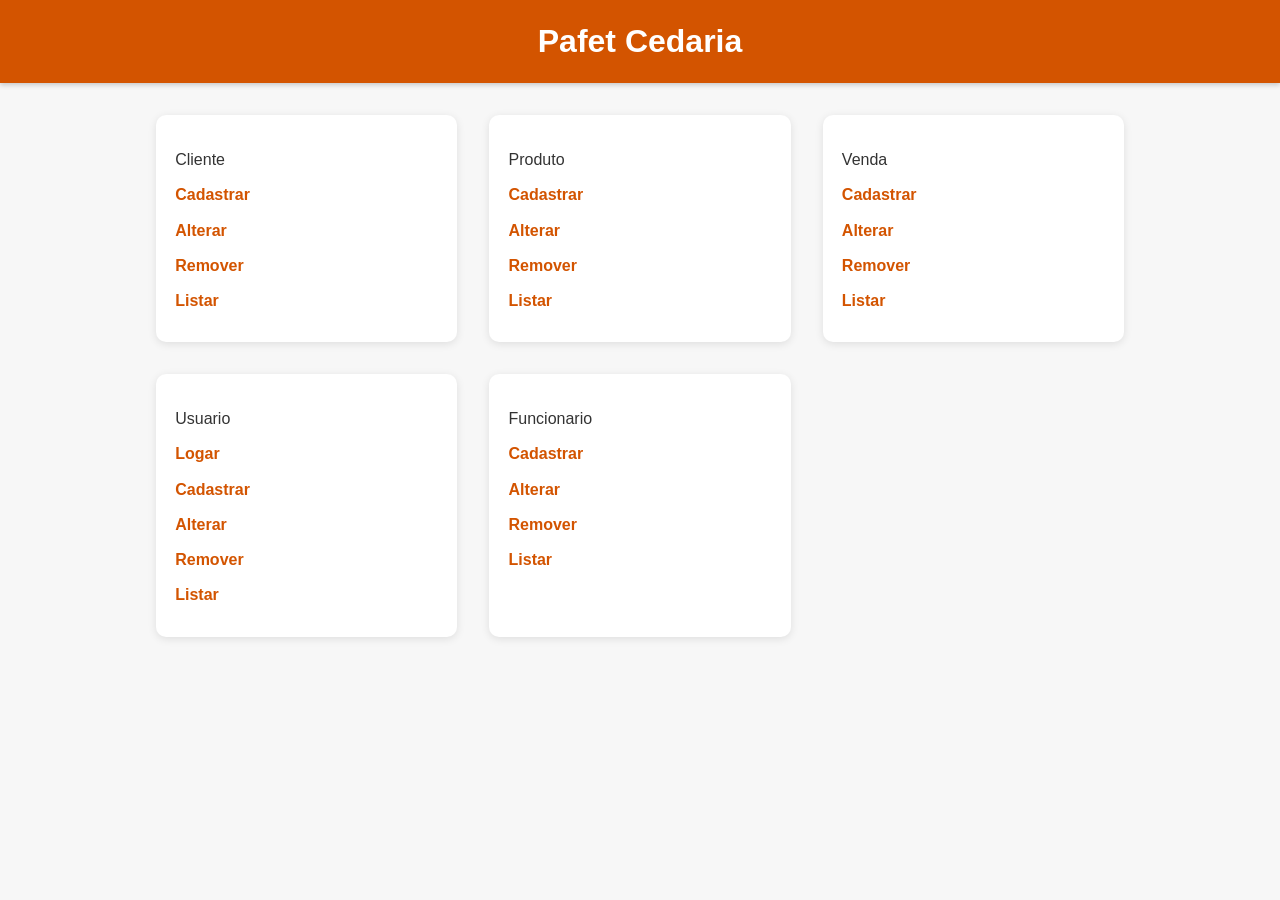
<file: Exercícios/Padaria/index.html>
<!DOCTYPE html>
<html lang="en">
<head>
    <meta charset="UTF-8">
    <meta name="viewport" content="width=device-width, initial-scale=1.0">
    <title>Pafet Cedaria</title>
    <link rel="stylesheet" href="style.css">
</head>
<body>
    <header>
        <h1>Pafet Cedaria</h1>
    </header>
    <main>
        <ul>
            Cliente
            <li><a href="telas/cliente/cadastro_cliente.php">Cadastrar</a></li>
            <li><a href="telas/cliente/alterar_cliente.php">Alterar</a></li>
            <li><a href="telas/cliente/remover_cliente.php">Remover</a></li>
            <li><a href="telas/cliente/tabela_cliente.php">Listar</a></li>
        </ul>
        <ul>
            Produto
            <li><a href="telas/produto/cadastro_produto.php">Cadastrar</a></li>
            <li><a href="telas/produto/alterar_produto.php">Alterar</a></li>
            <li><a href="telas/produto/remover_produto.php">Remover</a></li>
            <li><a href="telas/produto/tabela_produto.php">Listar</a></li>
        </ul>
        <ul>
            Venda
            <li><a href="telas/venda/cadastro_venda.php">Cadastrar</a></li>
            <li><a href="telas/venda/alterar_venda.php">Alterar</a></li>
            <li><a href="telas/venda/remover_venda.php">Remover</a></li>
            <li><a href="telas/venda/tabela_venda.php">Listar</a></li>
        </ul>
        <ul>
            Usuario
            <li><a href="telas/usuario/logar_usuario.php">Logar</a></li>
            <li><a href="telas/usuario/cadastro_usuario.php">Cadastrar</a></li>
            <li><a href="telas/usuario/alterar_usuario.php">Alterar</a></li>
            <li><a href="telas/usuario/remover_usuario.php">Remover</a></li>
            <li><a href="telas/usuario/tabela_usuario.php">Listar</a></li>
        </ul>
        <ul>
            Funcionario
            <li><a href="telas/funcionario/cadastro_funcionario.php">Cadastrar</a></li>
            <li><a href="telas/funcionario/alterar_funcionario.php">Alterar</a></li>
            <li><a href="telas/funcionario/remover_funcionario.php">Remover</a></li>
            <li><a href="telas/funcionario/tabela_funcionario.php">Listar</a></li>
        </ul>
    </main>
</body>
</html>
</file>
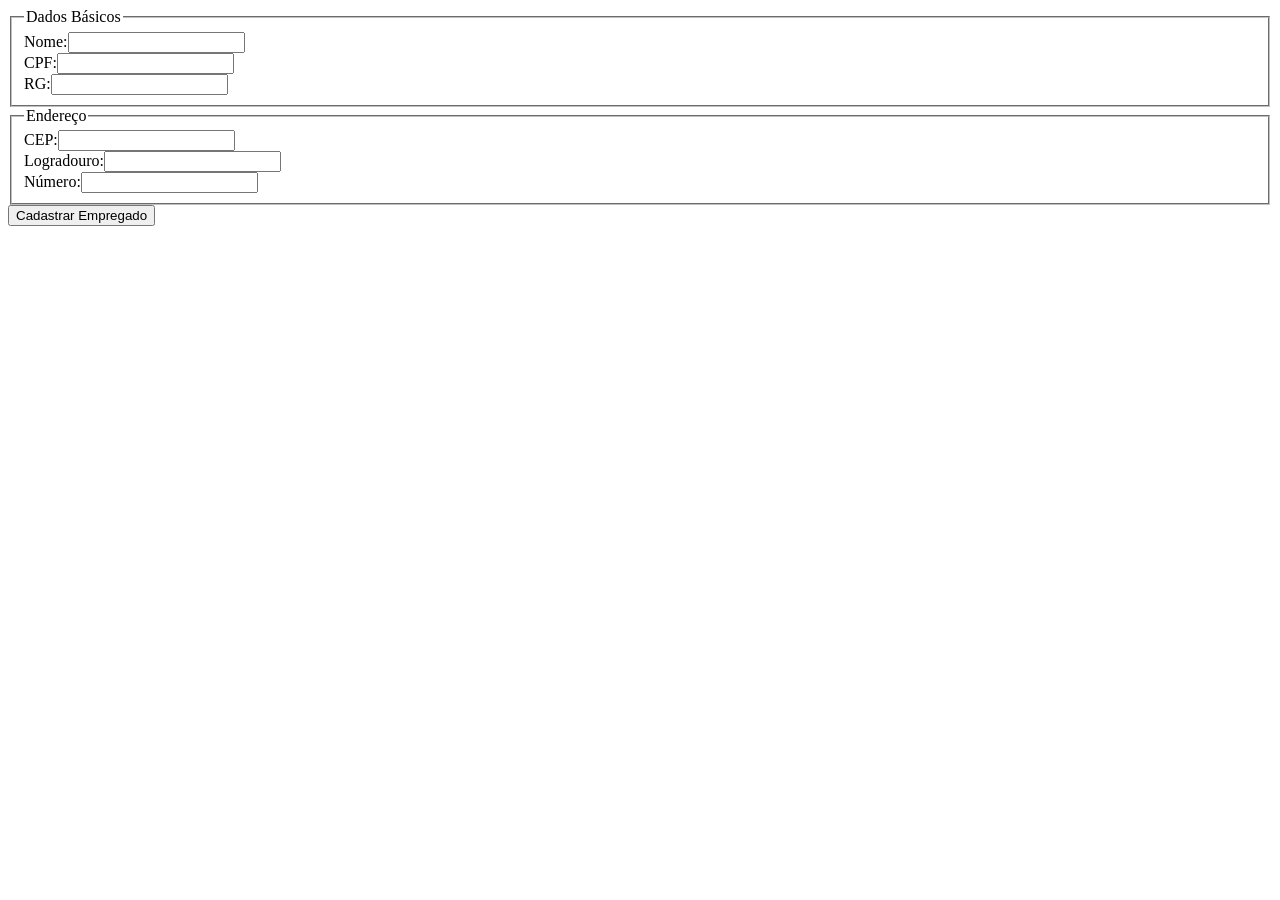
<file: Aula25-07-03/cadastro_empregado.html>
<!DOCTYPE html>
<html lang="pt">
<head>
    <meta charset="UTF-8">
    <meta http-equiv="X-UA-Compatible" content="IE=edge">
    <meta name="viewport" content="width=device-width, initial-scale=1.0">
    <title>Document</title>
</head>
<body>
    <form method="post" action="cadastro_empregado.php">
        <fieldset>
            <legend>Dados Básicos</legend>
            <label>Nome:</label><input type="text" name="nome"><br>
            <label>CPF:</label><input type="number" name="cpf"><br>
            <label>RG:</label><input type="number" name="rg"><br>
        </fieldset>
        <fieldset>
            <legend>Endereço</legend>
            <label>CEP:</label><input type="number" name="cep"><br>
            <label>Logradouro:</label><input type="text" name="logradouro"><br>
            <label>Número:</label><input type="number" name="numero"><br>
        </fieldset>
        <button type="submit">Cadastrar Empregado</button>
    </form>
</body>
</html>
</file>
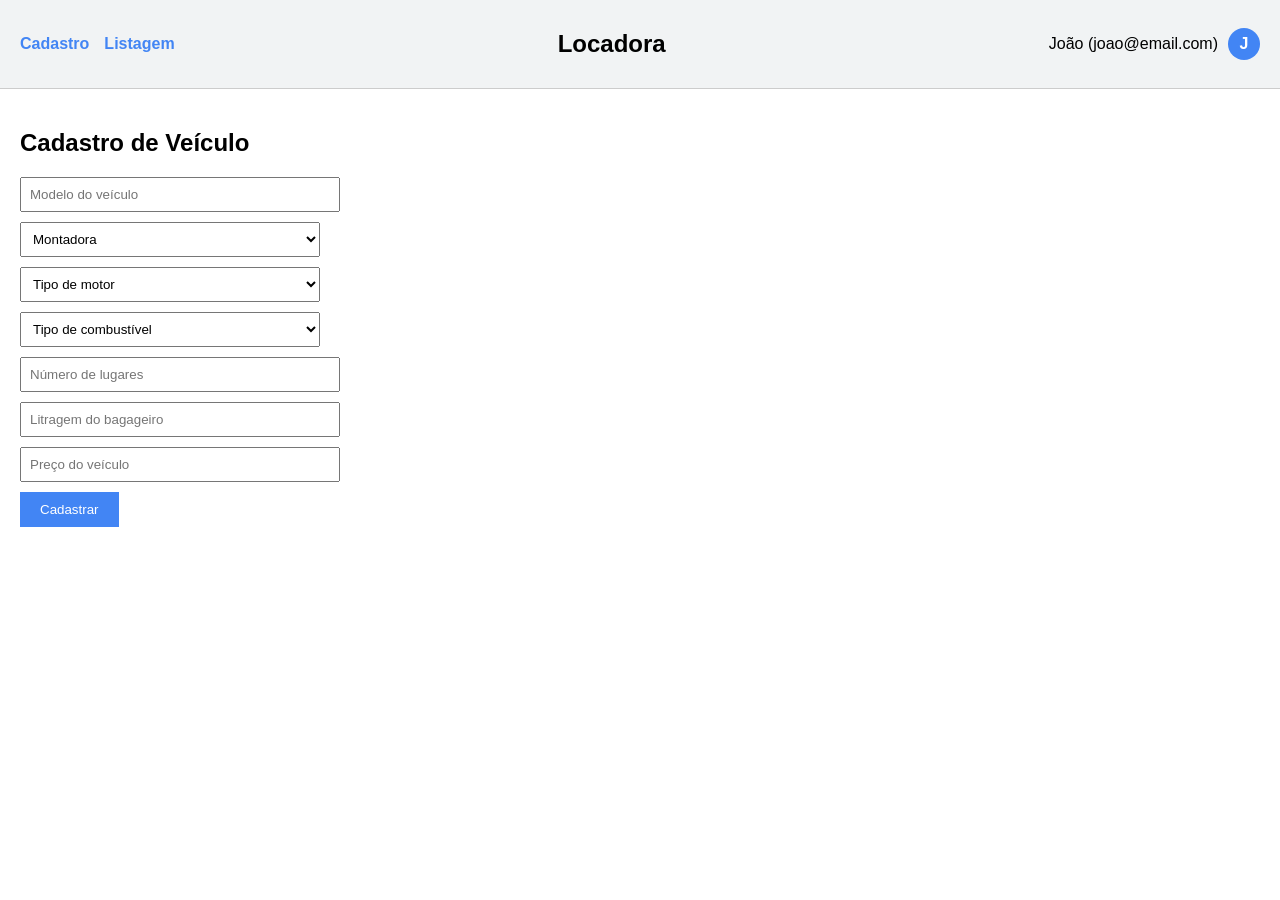
<file: Prova25-04-25/cadastro.html>
<!DOCTYPE html>
<html lang="pt-BR">
<head>
  <meta charset="UTF-8">
  <title>Cadastro de Veículo</title>
  <style>
    body {
      font-family: Arial, sans-serif;
      margin: 0;
    }

    header {
      display: flex;
      justify-content: space-between;
      align-items: center;
      background-color: #f1f3f4;
      padding: 10px 20px;
      border-bottom: 1px solid #ccc;
    }

    nav {
      display: flex;
      gap: 15px;
    }

    nav a {
      text-decoration: none;
      color: #4285f4;
      font-weight: bold;
    }

    nav a:hover {
      color: #357ae8;
    }

    .user-info {
      display: flex;
      align-items: center;
      gap: 10px;
    }

    .user-avatar {
      width: 32px;
      height: 32px;
      background-color: #4285f4;
      color: white;
      border-radius: 50%;
      display: flex;
      justify-content: center;
      align-items: center;
      font-weight: bold;
    }

    main {
      padding: 20px;
    }

    form input, form select {
      display: block;
      margin: 10px 0;
      padding: 8px;
      width: 300px;
    }

    button {
      padding: 10px 20px;
      background-color: #4285f4;
      color: white;
      border: none;
      cursor: pointer;
    }
  </style>
</head>
<body>
  <header>
    <nav>
      <a href="cadastro.html">Cadastro</a>
      <a href="listagem.html">Listagem</a>
    </nav>
    <h2>Locadora</h2>
    <div class="user-info">
      <span>João (joao@email.com)</span>
      <div class="user-avatar">J</div>
    </div>
  </header>

  <main>
    <h2>Cadastro de Veículo</h2>
    <form>
      <input placeholder="Modelo do veículo" required>
      <select required>
        <option disabled selected>Montadora</option>
        <option>Honda</option><option>Chevrolet</option><option>Peugeot</option>
        <option>Volkswagen</option><option>Fiat</option><option>Toyota</option>
        <option>BYD</option><option>Outros</option>
      </select>
      <select required>
        <option disabled selected>Tipo de motor</option>
        <option>1.0</option><option>1.4</option><option>1.6</option>
        <option>2.0</option><option>Elétrico</option><option>Outros</option>
      </select>
      <select required>
        <option disabled selected>Tipo de combustível</option>
        <option>Flex</option><option>Gasolina</option><option>Álcool</option>
        <option>Diesel</option><option>Elétrico</option>
      </select>
      <input type="number" placeholder="Número de lugares" required>
      <input type="number" placeholder="Litragem do bagageiro" required>
      <input type="number" placeholder="Preço do veículo" required>
      <button type="submit">Cadastrar</button>
    </form>
  </main>
</body>
</html>
</file>
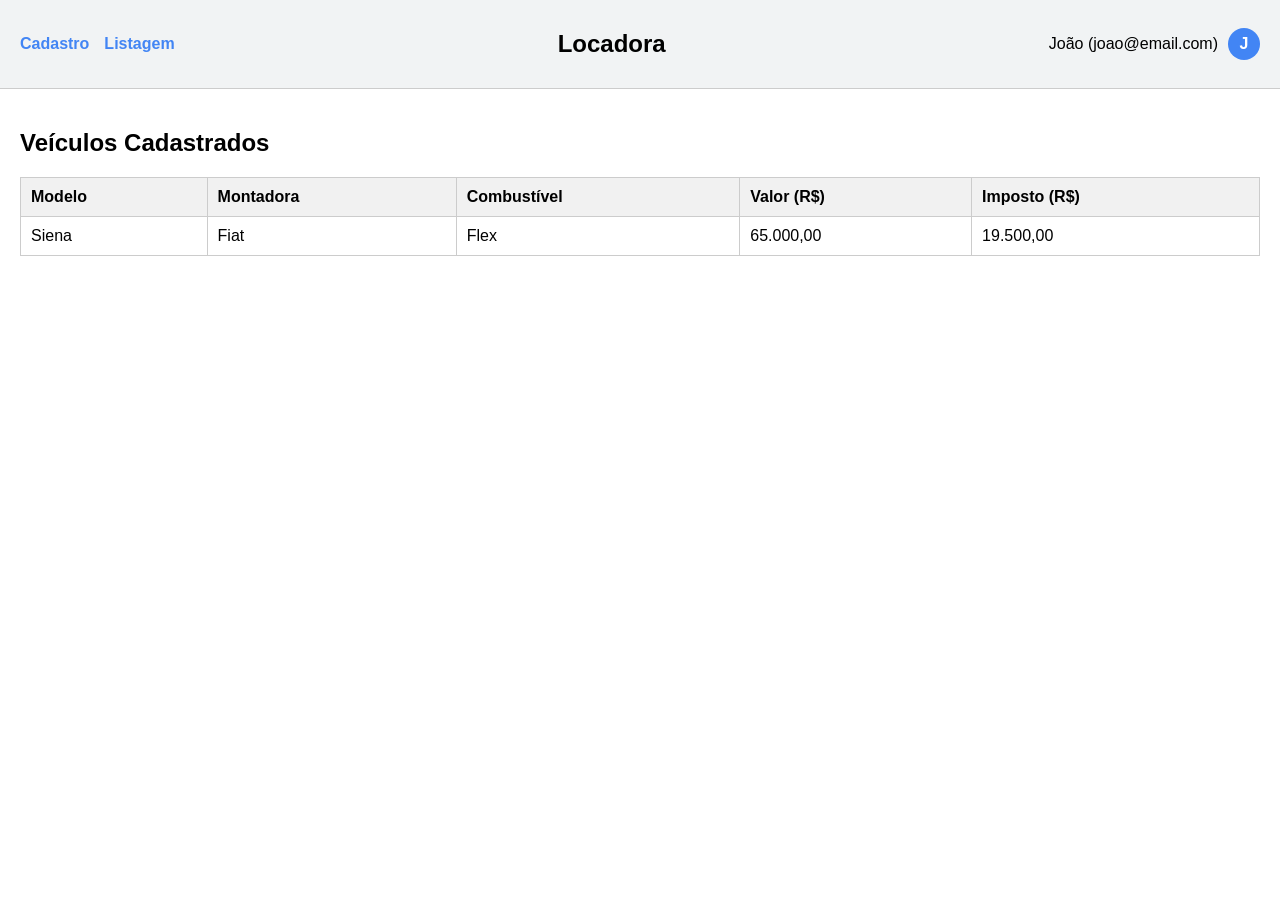
<file: Prova25-04-25/listagem.html>
<!DOCTYPE html>
<html lang="pt-BR">
<head>
  <meta charset="UTF-8">
  <title>Listagem de Veículos</title>
  <style>
    body {
      font-family: Arial, sans-serif;
      margin: 0;
    }

    header {
      display: flex;
      justify-content: space-between;
      align-items: center;
      background-color: #f1f3f4;
      padding: 10px 20px;
      border-bottom: 1px solid #ccc;
    }

    nav {
      display: flex;
      gap: 15px;
    }

    nav a {
      text-decoration: none;
      color: #4285f4;
      font-weight: bold;
    }

    nav a:hover {
      color: #357ae8;
    }

    .user-info {
      display: flex;
      align-items: center;
      gap: 10px;
    }

    .user-avatar {
      width: 32px;
      height: 32px;
      background-color: #4285f4;
      color: white;
      border-radius: 50%;
      display: flex;
      justify-content: center;
      align-items: center;
      font-weight: bold;
    }

    main {
      padding: 20px;
    }

    table {
      width: 100%;
      border-collapse: collapse;
      margin-top: 20px;
    }

    th, td {
      border: 1px solid #ccc;
      padding: 10px;
      text-align: left;
    }

    th {
      background-color: #f1f1f1;
    }
  </style>
</head>
<body>
  <header>
    <nav>
      <a href="cadastro.html">Cadastro</a>
      <a href="listagem.html">Listagem</a>
    </nav>
    <h2>Locadora</h2>
    <div class="user-info">
      <span>João (joao@email.com)</span>
      <div class="user-avatar">J</div>
    </div>
  </header>

  <main>
    <h2>Veículos Cadastrados</h2>
    <table>
      <thead>
        <tr>
          <th>Modelo</th>
          <th>Montadora</th>
          <th>Combustível</th>
          <th>Valor (R$)</th>
          <th>Imposto (R$)</th>
        </tr>
      </thead>
      <tbody>
        <tr>
          <td>Siena</td>
          <td>Fiat</td>
          <td>Flex</td>
          <td>65.000,00</td>
          <td>19.500,00</td>
        </tr>
        <!-- Outras linhas podem ser adicionadas aqui -->
      </tbody>
    </table>
  </main>
</body>
</html>
</file>
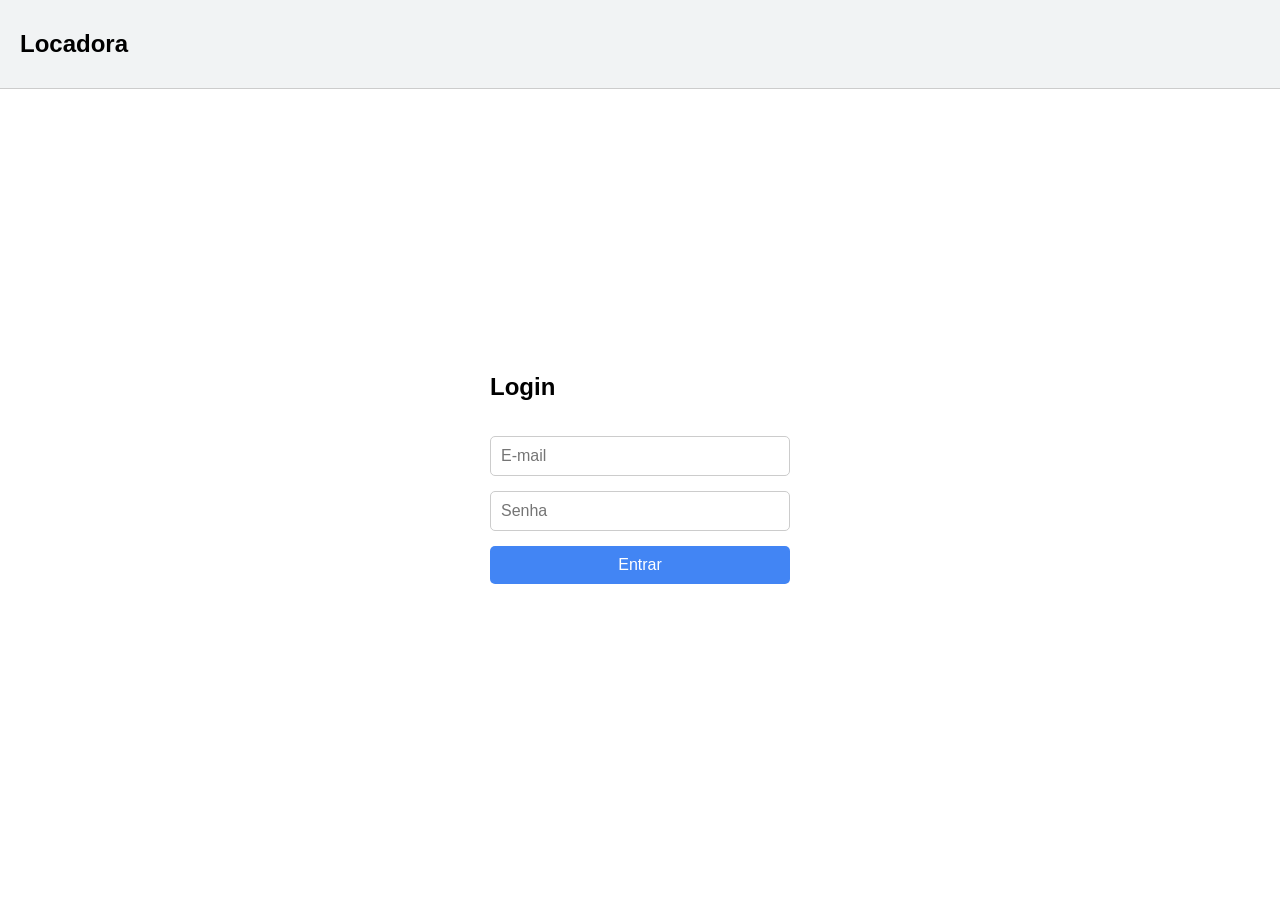
<file: Prova25-04-25/login.html>
<!DOCTYPE html>
<html lang="pt-BR">
<head>
  <meta charset="UTF-8">
  <title>Login - Locadora</title>
  <style>
    body {
      font-family: Arial, sans-serif;
      margin: 0;
    }

    header {
      display: flex;
      justify-content: space-between;
      align-items: center;
      background-color: #f1f3f4;
      padding: 10px 20px;
      border-bottom: 1px solid #ccc;
    }

    main {
      padding: 20px;
      display: flex;
      justify-content: center;
      align-items: center;
      height: 80vh;
    }

    form {
      display: flex;
      flex-direction: column;
      gap: 15px;
      width: 300px;
    }

    form input {
      padding: 10px;
      font-size: 16px;
      border: 1px solid #ccc;
      border-radius: 5px;
    }

    form button {
      padding: 10px;
      background-color: #4285f4;
      color: white;
      font-size: 16px;
      border: none;
      cursor: pointer;
      border-radius: 5px;
    }

    form button:hover {
      background-color: #357ae8;
    }
  </style>
</head>
<body>
  <header>
    <h2>Locadora</h2>
  </header>

  <main>
    <form>
      <h2>Login</h2>
      <input type="email" placeholder="E-mail" required>
      <input type="password" placeholder="Senha" required>
      <button type="submit">Entrar</button>
    </form>
  </main>
</body>
</html>
</file>
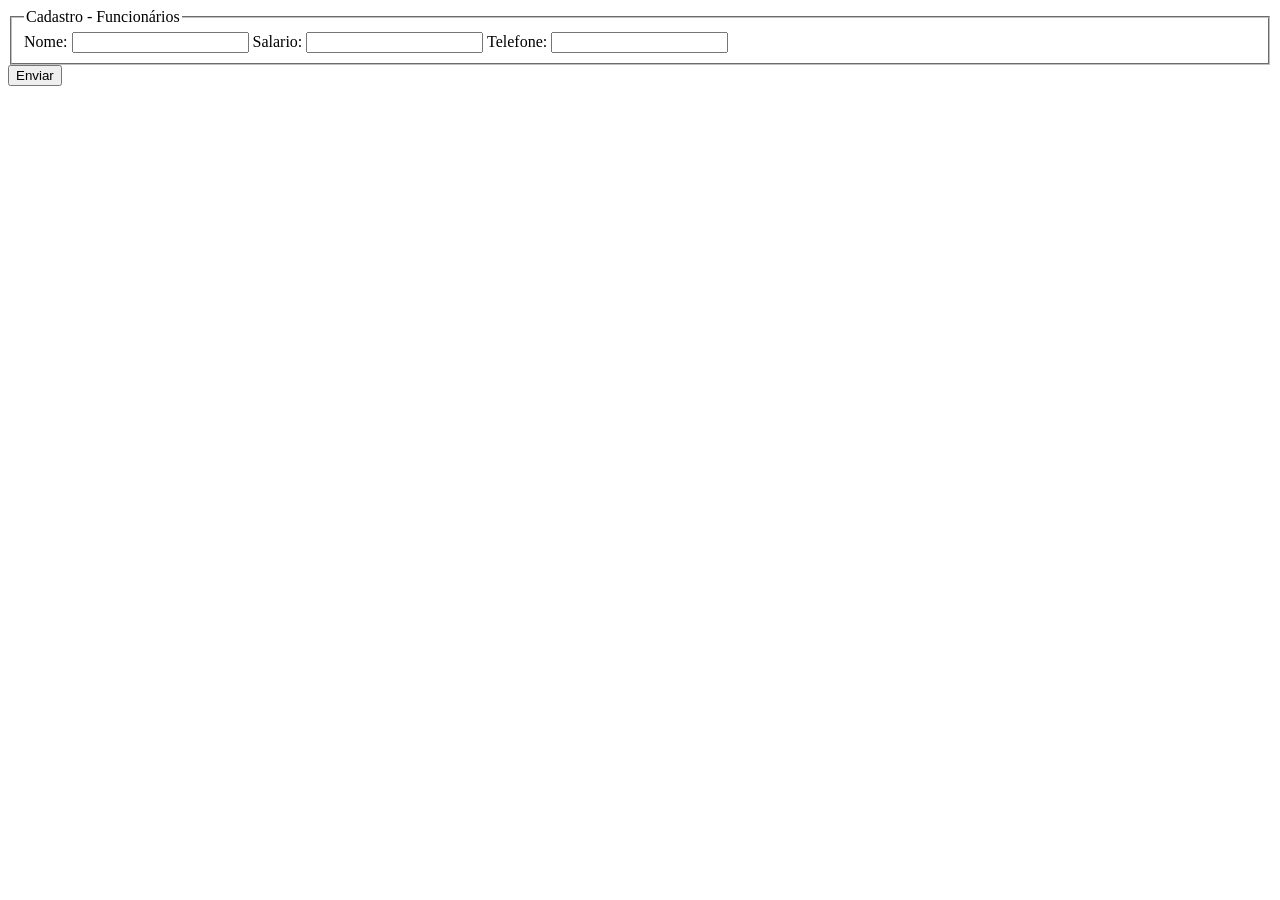
<file: Aula25-07-11/telas/cadastro_funcionario.html>
<!DOCTYPE html>
<html lang="pt">
<head>
    <meta charset="UTF-8">
    <meta http-equiv="X-UA-Compatible" content="IE=edge">
    <meta name="viewport" content="width=device-width, initial-scale=1.0">
    <title>Cadastro - Funcionários</title>
    <script src="cadastro_funcionario.js"></script>
</head>
<body>
    <form id="formCadastroFuncionario">
        <fieldset>
            <legend>Cadastro - Funcionários</legend>
            <label for="nome">Nome: </label><input type="text" name="nome" id="nome">
            <label for="salario">Salario: </label><input type="text" name="salario" id="salario">
            <label for="telefone">Telefone: </label><input type="text" name="telefone" id="telefone">
        </fieldset>
        <button type="submit">Enviar</button>
    </form>
</body>
</html>
</file>
<file: Exercícios/Padaria/style.css>
/* Reset */
* {
    margin: 0;
    padding: 0;
    box-sizing: border-box;
    font-family: Arial, Helvetica, sans-serif;
}

/* Geral */
body {
    background: #f7f7f7;
    color: #333;
    line-height: 1.6;
}

/* Header */
header {
    background: #d35400;
    color: white;
    padding: 1rem;
    text-align: center;
    box-shadow: 0 2px 5px rgba(0,0,0,0.2);
}

header h1 {
    font-size: 2rem;
}

/* Index (menus principais) */
main {
    max-width: 1000px;
    margin: 2rem auto;
    display: grid;
    grid-template-columns: repeat(auto-fit, minmax(220px, 1fr));
    gap: 2rem;
    padding: 0 1rem;
}

ul {
    list-style: none;
    background: white;
    padding: 1.2rem;
    border-radius: 10px;
    box-shadow: 0 2px 8px rgba(0,0,0,0.1);
}

ul::before {
    content: attr(data-title);
    display: block;
    font-weight: bold;
    font-size: 1.1rem;
    margin-bottom: 0.8rem;
    color: #d35400;
}

ul li {
    margin: 0.6rem 0;
}

ul li a {
    text-decoration: none;
    color: #d35400;
    font-weight: bold;
    transition: color 0.2s ease;
}

ul li a:hover {
    color: #a04000;
}

/* Forms */
form {
    max-width: 400px;
    margin: 2rem auto;
    padding: 1.5rem;
    background: white;
    border-radius: 8px;
    box-shadow: 0 2px 6px rgba(0,0,0,0.1);
    display: flex;
    flex-direction: column;
    gap: 1rem;
}

label {
    font-weight: bold;
    margin-bottom: 0.3rem;
}

input[type="text"],
input[type="tel"],
input[type="email"],
input[type="number"],
input[type="password"] {
    width: 100%;
    padding: 0.7rem;
    border: 1px solid #ccc;
    border-radius: 6px;
    transition: border-color 0.2s;
}

input:focus {
    outline: none;
    border-color: #d35400;
}

button {
    padding: 0.9rem;
    background: #d35400;
    color: white;
    border: none;
    border-radius: 6px;
    font-weight: bold;
    cursor: pointer;
    transition: background 0.2s;
}

button:hover {
    background: #a04000;
}

/* Tabelas */
table {
    width: 100%;
    border-collapse: collapse;
    margin-top: 1.5rem;
    background: white;
    border-radius: 8px;
    overflow: hidden;
    box-shadow: 0 2px 6px rgba(0,0,0,0.1);
}

table th, table td {
    padding: 0.8rem;
    border-bottom: 1px solid #ddd;
    text-align: left;
}

table th {
    background: #f0f0f0;
    font-weight: bold;
}

table tr:hover {
    background: #f9f9f9;
}
/* Login container */
.login-container {
    max-width: 400px;
    margin: 5rem auto;
    padding: 2rem;
    background: white;
    border-radius: 8px;
    box-shadow: 0 2px 6px rgba(0,0,0,0.1);
    display: flex;
    flex-direction: column;
    gap: 1rem;
}

/* Mensagens de login */
.login-success {
    color: green;
    font-weight: bold;
    margin-top: 1rem;
}

.login-fail {
    color: red;
    font-weight: bold;
    margin-top: 1rem;
}
</file>
